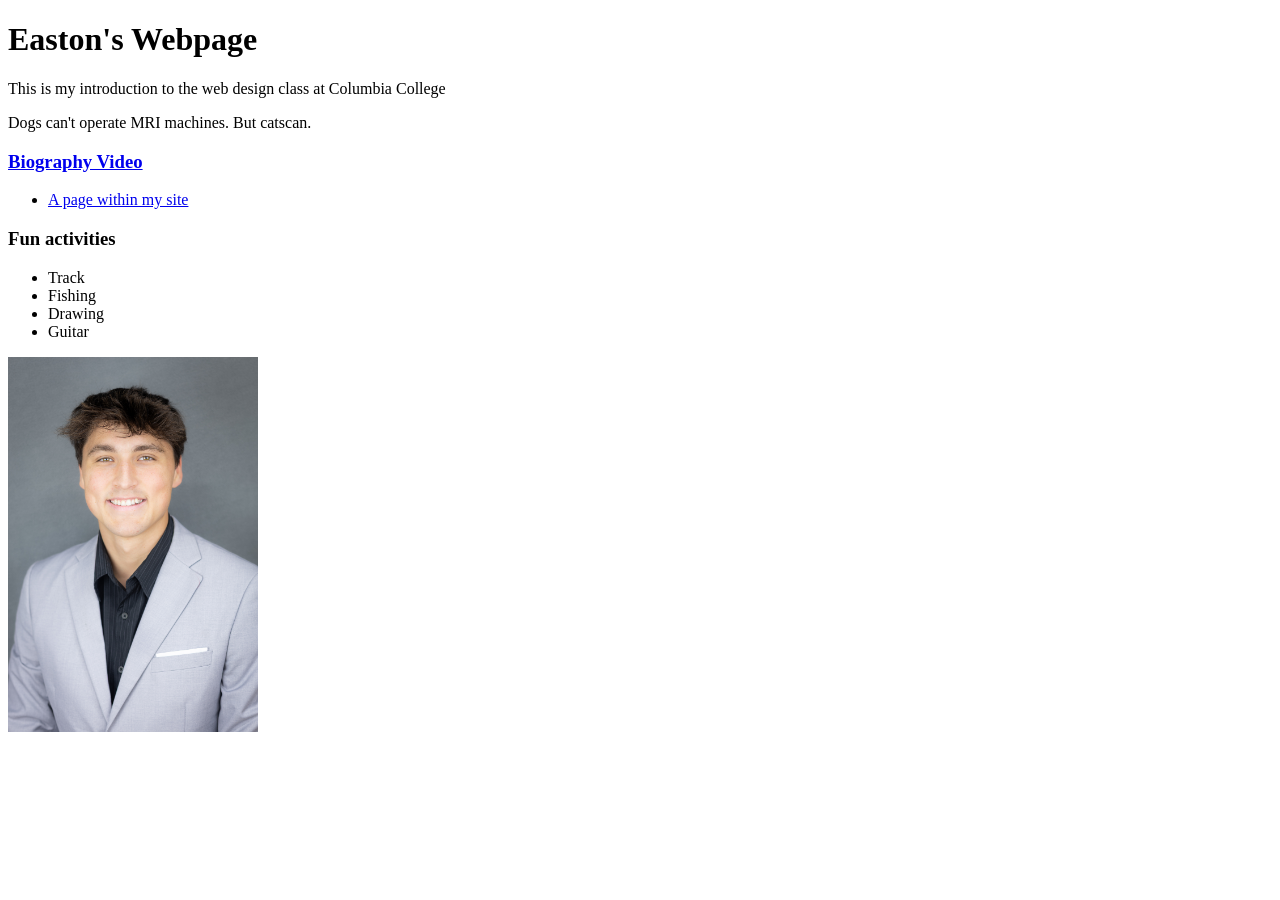
<file: index.html>
<!DOCTYPE html PUBLIC "-//W3C//DTD XHTML 1.0 Transitional//EN" "http://www.w3.org/TR/xhtml1/DTD/xhtml1-transitional.dtd">
<html xmlns="http://www.w3.org/1999/xhtml">


<head>
<title> Easton's fabulous website </title>
<meta http-equiv="content-type"
content="text/html;charset=utf-8"/>
</head>
 
<body>
<h1> Easton's Webpage  </h1>
<p>This is my introduction to the web design class at Columbia College </p>
<p> Dogs can't operate MRI machines. But catscan. </p>

 <h3> <a href="https://www.youtube.com/watch?v=XfELJU1mRMg"> Biography Video </a> </h3>
<ul> <li> <a href="index2.html"> A page within my site </a> </li> </ul> 

<h3> Fun activities </h3>

<ul> <li> Track </li>
<li> Fishing </li> 
<li> Drawing </li>
<li> Guitar </li>
</ul> 

<p>
<a href="mailto:eshaslag1@cougars.ccis.edu">
 <img src="Headshot.jpg" alt="Easton" title="That would be me" width="250px"/> 
</a>
 </p>

</body>



</html>
</file>
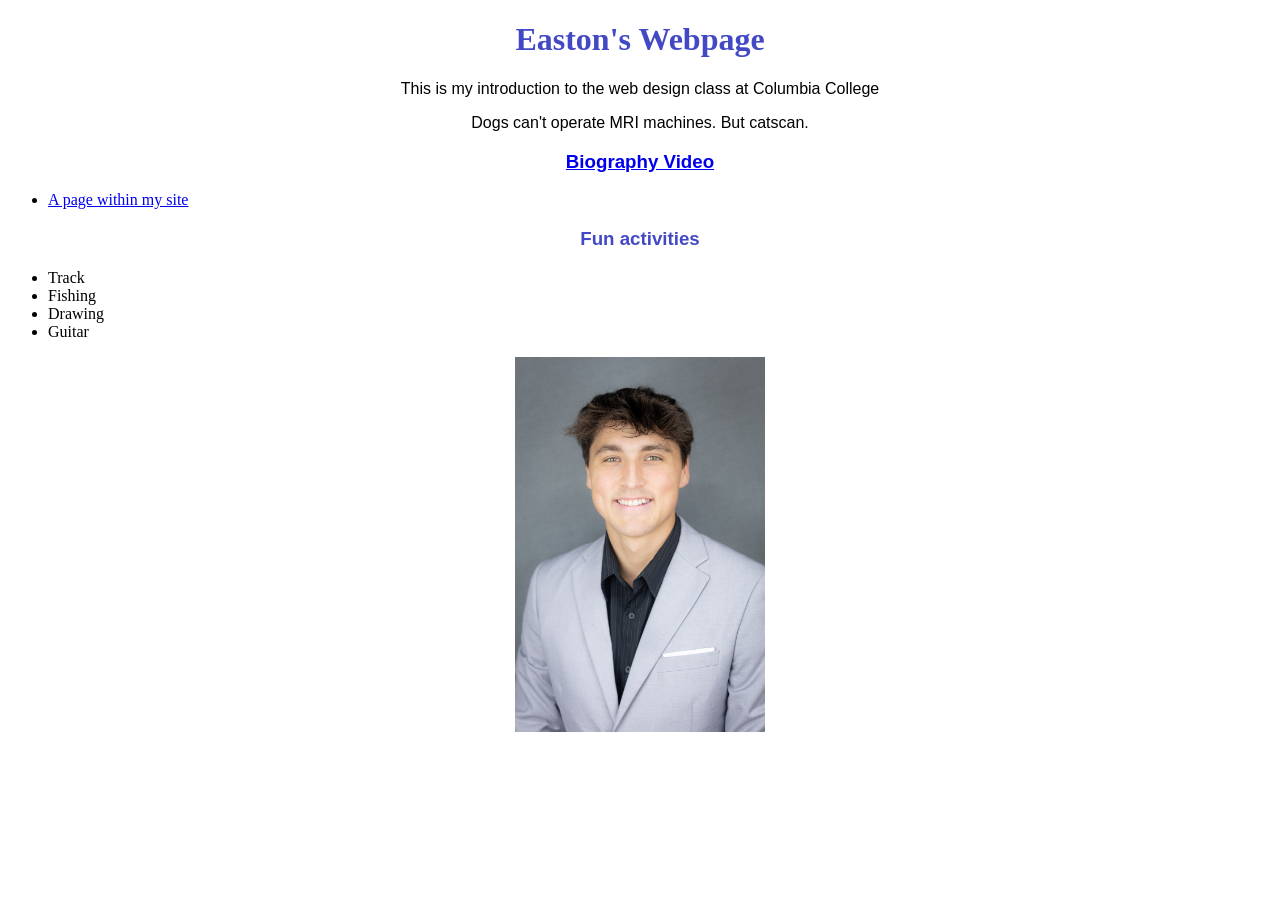
<file: index - Copy.html>
<!DOCTYPE html PUBLIC "-//W3C//DTD XHTML 1.0 Transitional//EN" "http://www.w3.org/TR/xhtml1/DTD/xhtml1-transitional.dtd">
<html xmlns="http://www.w3.org/1999/xhtml">


<head>
<title> Easton's fabulous website </title>
<meta http-equiv="content-type"
content="text/html;charset=utf-8"/>
<link rel="stylesheet" type="text/css" href="style.css">
</head>
 
<body>
<h1> Easton's Webpage  </h1>
<p>This is my introduction to the web design class at Columbia College </p>
<p> Dogs can't operate MRI machines. But catscan. </p>

 <h3> <a href="https://www.youtube.com/watch?v=XfELJU1mRMg"> Biography Video </a> </h3>
<ul> <li> <a href="index2.html"> A page within my site </a> </li> </ul> 

<h3> Fun activities </h3>

<ul> <li> Track </li>
<li> Fishing </li> 
<li> Drawing </li>
<li> Guitar </li>
</ul> 

<p>
<a href="mailto:eshaslag1@cougars.ccis.edu">
 <img src="Headshot.jpg" alt="Easton" title="That would be me" width="250px"/> 
</a>
 </p>

</body>



</html>
</file>
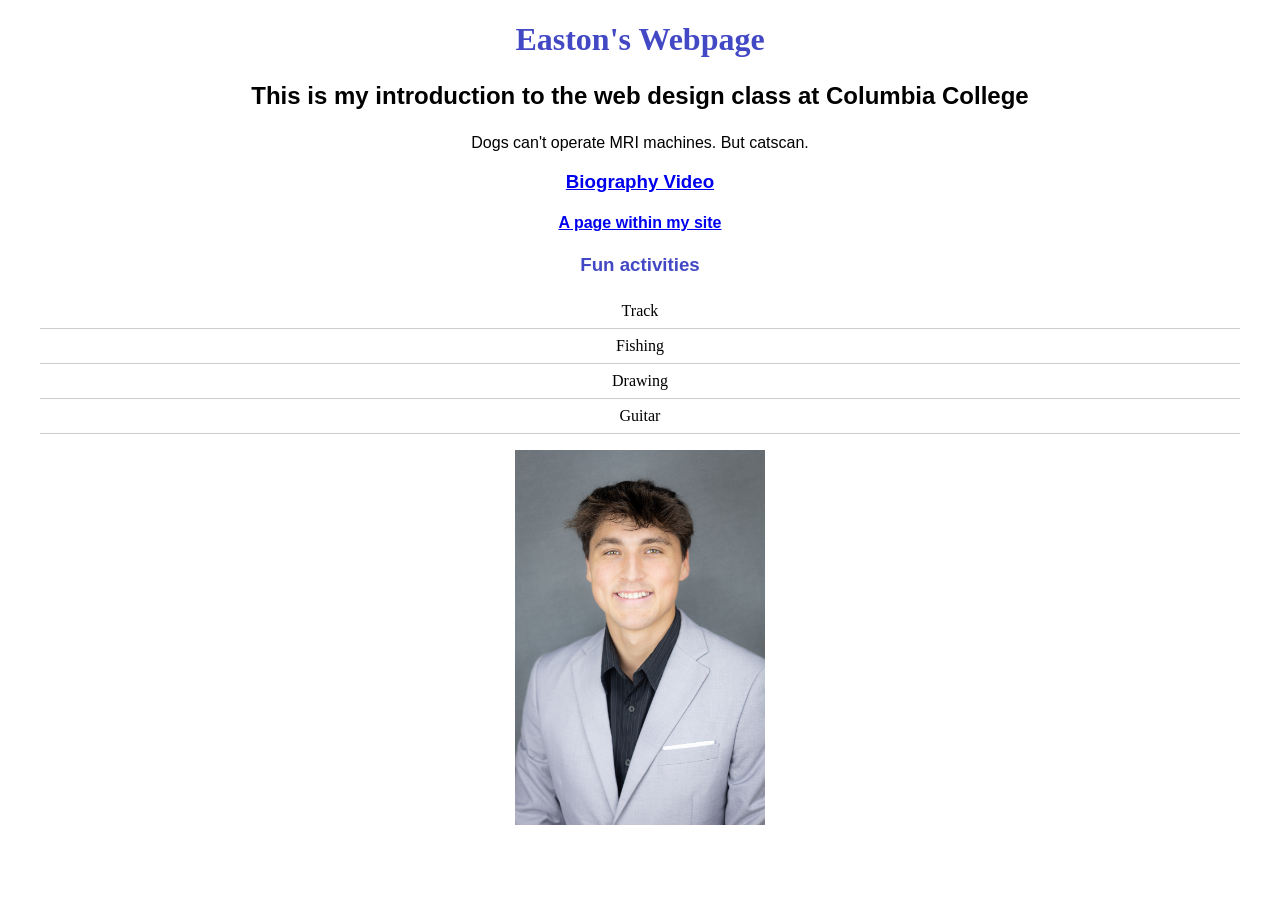
<file: index-new.html>
<!DOCTYPE html PUBLIC "-//W3C//DTD XHTML 1.0 Transitional//EN"
  "http://www.w3.org/TR/xhtml1/DTD/xhtml1-transitional.dtd">
<html xmlns="http://www.w3.org/1999/xhtml">

<head>
    <title>Easton's New and Improved Website</title>

 <link rel="stylesheet" type="text/css" href="style.css"/>

    <meta http-equiv="content-type" content="text/html;charset=utf-8" />

</head>

<body>

    <h1>Easton's Webpage</h1>

    <p class="intro">This is my introduction to the web design class at Columbia College</p>
    <p>Dogs can't operate MRI machines. But catscan.</p>

    <h3>
        <a href="https://www.youtube.com/watch?v=XfELJU1mRMg">Biography Video</a>
    </h3>

    <h4>
        <a href="index.html">A page within my site</a>
    </h4>

    <h3>Fun activities</h3>

    <div id="container">
        <ul id="nav">
            <li>Track</li>
            <li>Fishing</li>
            <li>Drawing</li>
            <li>Guitar</li>
        </ul>
    </div>

    <p>
        <a href="mailto:eshaslag1@cougars.ccis.edu">
            <img src="Headshot.jpg" alt="Easton" title="That would be me" width="250" />
        </a>
    </p>

</body>
</html>
</file>
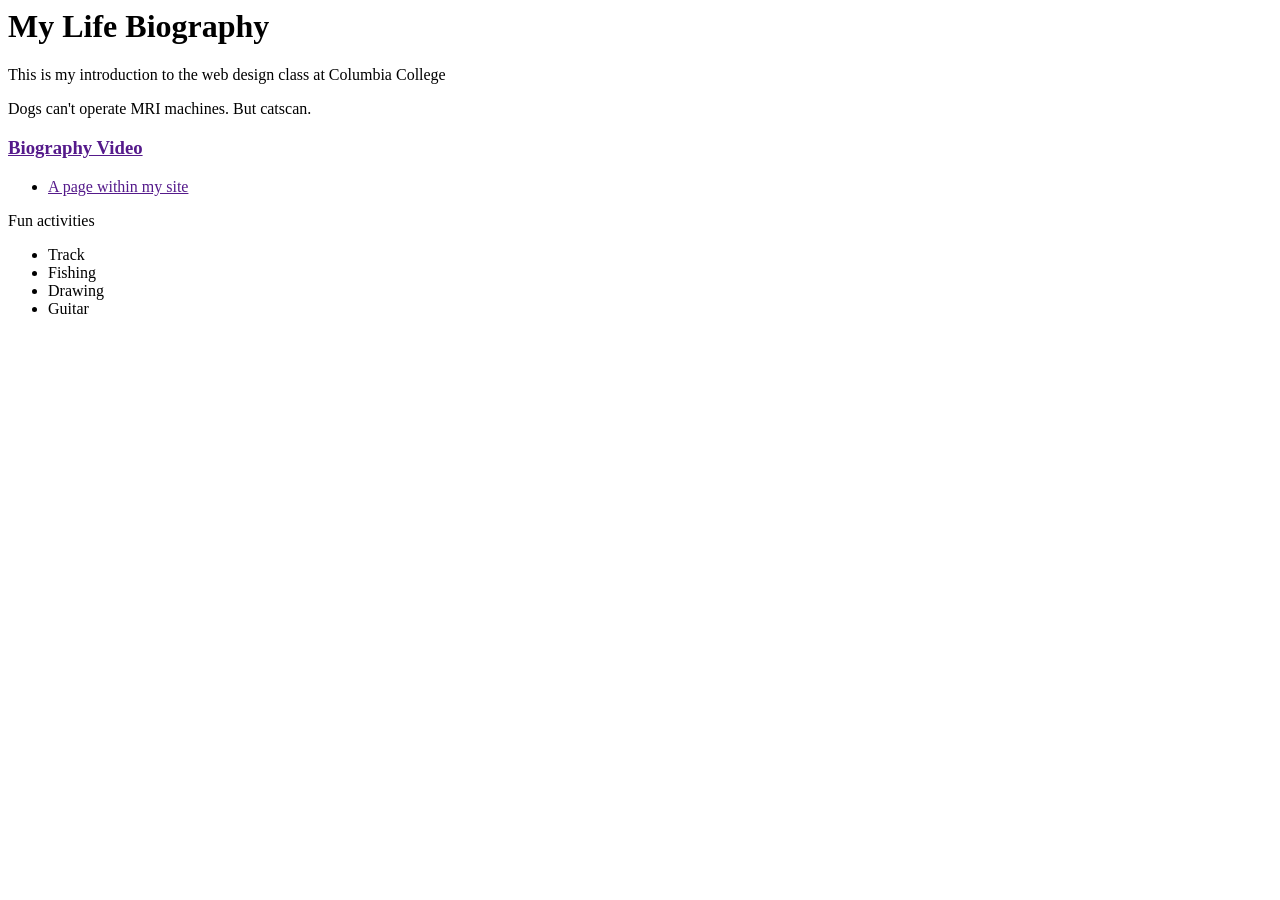
<file: index2.html>
<html>
<head>
<title> Easton's fabulous website </title>
</head>
 
<body>
<h1> My Life Biography  </h1>
<p>This is my introduction to the web design class at Columbia College </p>
<p> Dogs can't operate MRI machines. But catscan. </p>

 <h3> <a href=""https://www.youtube.com/watch?v=XfELJU1mRMg> Biography Video </a> </h3>
<ul> <li> <a href=""> A page within my site </a> </li></ul> 

<head> Fun activities </head>
<ul> <li> Track </li>
<li> Fishing </li> 
<li> Drawing </li>
<li> Guitar </li></ul> 



</body>



</html>
</file>
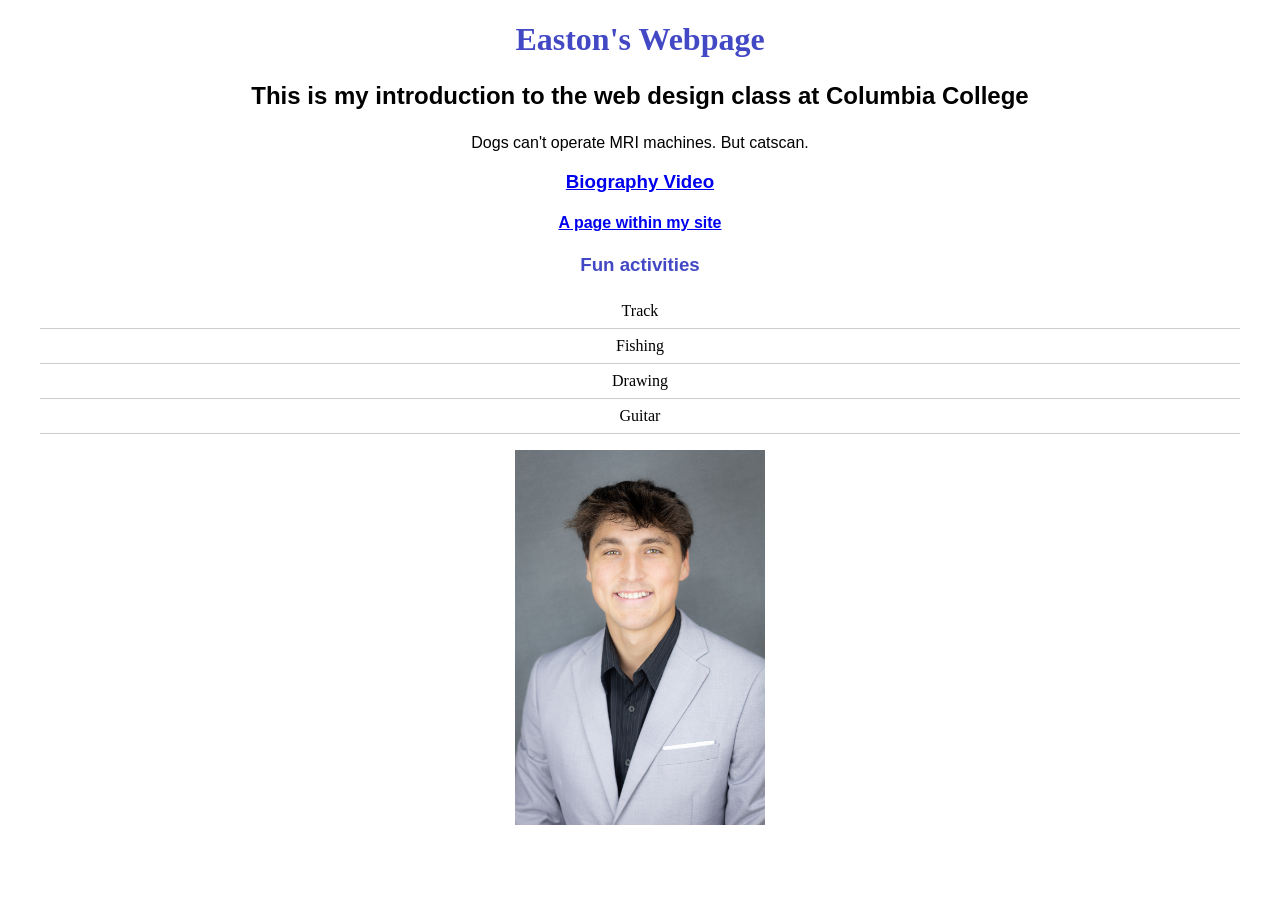
<file: indexnew.html>
<!DOCTYPE html PUBLIC "-//W3C//DTD XHTML 1.0 Transitional//EN"
  "http://www.w3.org/TR/xhtml1/DTD/xhtml1-transitional.dtd">
<html xmlns="http://www.w3.org/1999/xhtml">

<head>
    <title>Easton's New and Improved Website</title>
    <meta http-equiv="content-type" content="text/html;charset=utf-8" />
    <link rel="stylesheet" type="text/css" href="webdesign-assignment2.css" />
</head>

<body>

    <h1>Easton's Webpage</h1>

    <p class="intro">This is my introduction to the web design class at Columbia College</p>
    <p>Dogs can't operate MRI machines. But catscan.</p>

    <h3>
        <a href="https://www.youtube.com/watch?v=XfELJU1mRMg">Biography Video</a>
    </h3>

    <h4>
        <a href="index.html">A page within my site</a>
    </h4>

    <h3>Fun activities</h3>

    <div id="container">
        <ul id="nav">
            <li>Track</li>
            <li>Fishing</li>
            <li>Drawing</li>
            <li>Guitar</li>
        </ul>
    </div>

    <p>
        <a href="mailto:eshaslag1@cougars.ccis.edu">
            <img src="Headshot.jpg" alt="Easton" title="That would be me" width="250" />
        </a>
    </p>

</body>
</html>
</file>
<file: style.css>
p {
    font-family: Helvetica, "Times New Roman", sans-serif;
    text-align: center;
}
.intro {
    font-weight: bold;
    font-size: 24px;
}

h1 {
    font-family: "Times New Roman", Helvetica, serif;
    text-align: center;
    color: #4349C4;
}

h3 { font-family: Helvetica, "Times New Roman", serif;
    text-align: center;
    color: #4349C4;}

h4 {
    font-family: Helvetica, "Times New Roman", sans-serif;
    text-align: center;
}

#container {
    width: 95%;
    margin: 0 auto;
    text-align: center;
}

#nav {
    padding: 0;
    list-style-type: none;
}

#nav li {
    text-align: center;
    border-bottom: 1px solid #ccc;
    list-style-type: none;
    padding: 8px 0;
}

#nav a:link,
#nav a:visited {
    display: block;
    color: #ffffff;
    background-color: #333;
    font-weight: bold;
    text-align: center;
    font-family: Helvetica, Arial, sans-serif;
    text-decoration: none;
    padding: 10px;
}

#nav a:hover,
#nav a:active {
    background-color: #bbbbbb;
    padding: 10px;
}
</file>
<file: webdesign-assignment2.css>
p {
    font-family: Helvetica, "Times New Roman", sans-serif;
    text-align: center;
}
.intro {
    font-weight: bold;
    font-size: 24px;
}

h1 {
    font-family: "Times New Roman", Helvetica, serif;
    text-align: center;
    color: #4349C4;
}

h3 { font-family: Helvetica, "Times New Roman", serif;
    text-align: center;
    color: #4349C4;}

h4 {
    font-family: Helvetica, "Times New Roman", sans-serif;
    text-align: center;
}

#container {
    width: 95%;
    margin: 0 auto;
    text-align: center;
}

#nav {
    padding: 0;
    list-style-type: none;
}

#nav li {
    text-align: center;
    border-bottom: 1px solid #ccc;
    list-style-type: none;
    padding: 8px 0;
}

#nav a:link,
#nav a:visited {
    display: block;
    color: #ffffff;
    background-color: #333;
    font-weight: bold;
    text-align: center;
    font-family: Helvetica, Arial, sans-serif;
    text-decoration: none;
    padding: 10px;
}

#nav a:hover,
#nav a:active {
    background-color: #bbbbbb;
    padding: 10px;
}
</file>
